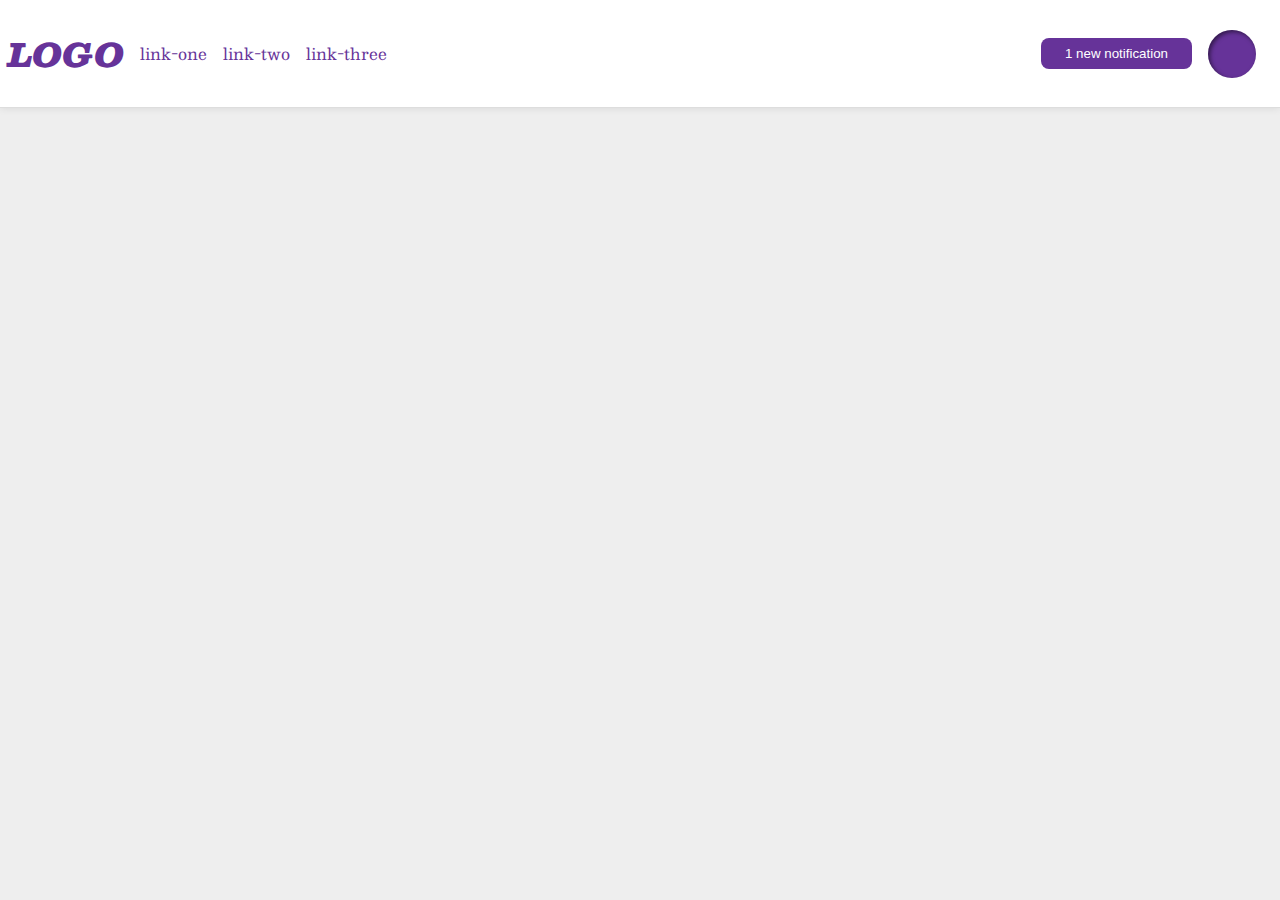
<file: flex/03-flex-header-2/index.html>
<!DOCTYPE html>
<html lang="en">
  <head>
    <meta charset="UTF-8">
    <meta http-equiv="X-UA-Compatible" content="IE=edge">
    <meta name="viewport" content="width=device-width, initial-scale=1.0">
    <title>Flex Header 2</title>
    <link rel="stylesheet" href="style.css">
  </head>
  <body>
    <div class="header">
      <div class="left">
        <div class="logo">
          LOGO
        </div>
        <ul class="links">
          <li><a href="google.com">link-one</a></li>
          <li><a href="google.com">link-two</a></li>
          <li><a href="google.com">link-three</a></li>
        </ul>
      </div>
      <button class="notifications">
        1 new notification
      </button>
      <div class="profile-image"></div>
    </div>
  </body>
</html>
</file>
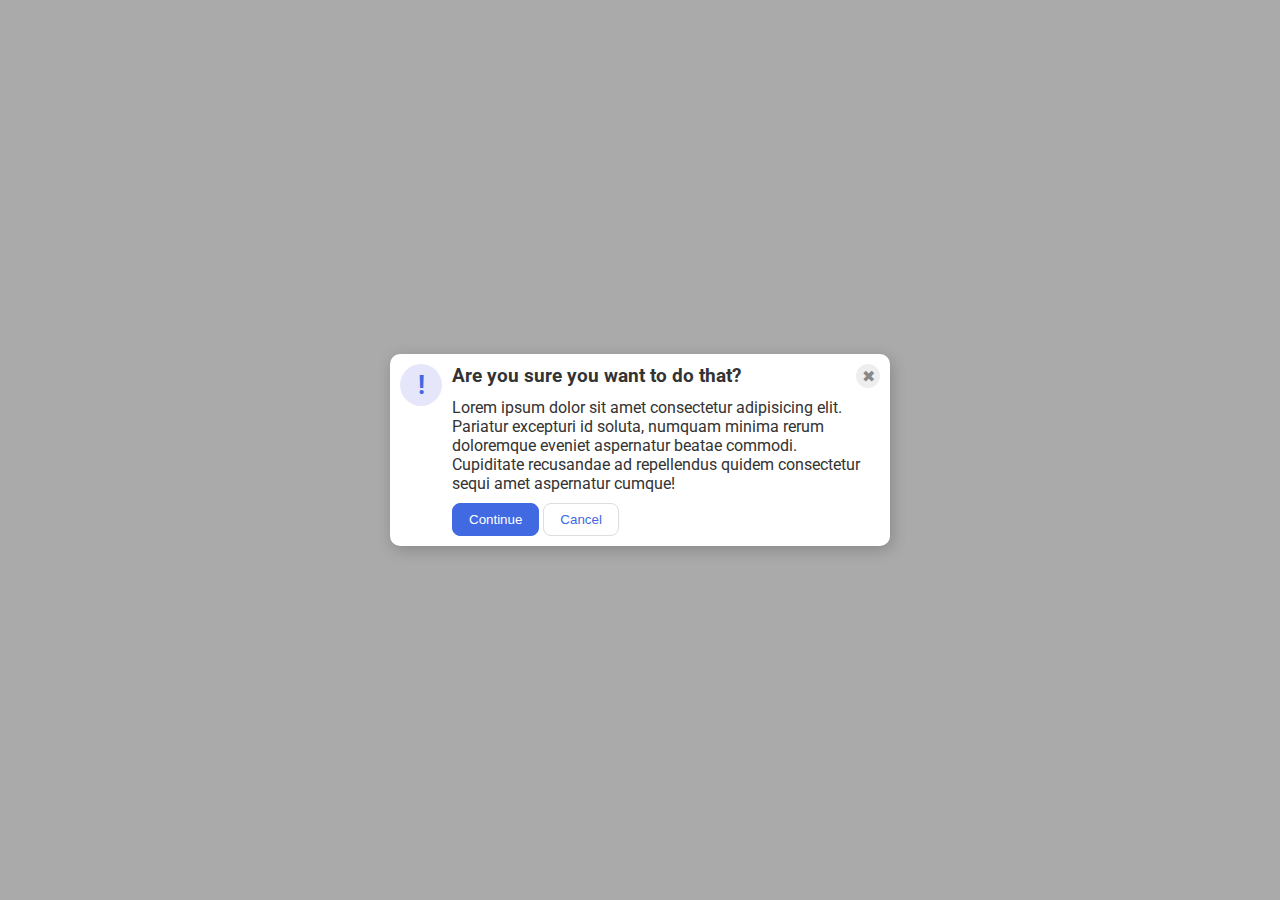
<file: flex/05-flex-modal/index.html>
<!DOCTYPE html>
<html lang="en">
  <head>
    <meta charset="UTF-8">
    <meta http-equiv="X-UA-Compatible" content="IE=edge">
    <meta name="viewport" content="width=device-width, initial-scale=1.0">
    <link rel="stylesheet" href="style.css">
    <title>Modal</title>
  </head>
  <body>
    <div class="modal">
      <div class="icon">!</div>
      <!-- We want these items grouped together to align with icon class. -->
      <div class="right">
        <!-- We want to group header and close-button for alignment purposes. -->
        <div class="header-items">
          <div class="header">Are you sure you want to do that?</div>
          <div class="close-button">✖</div>
        </div> 
        <div class="text">Lorem ipsum dolor sit amet consectetur adipisicing elit. Pariatur excepturi id soluta, numquam minima rerum doloremque eveniet aspernatur beatae commodi. Cupiditate recusandae ad repellendus quidem consectetur sequi amet aspernatur cumque!</div>
        <div class="button">
          <button class="continue">Continue</button>
          <button class="cancel">Cancel</button>
        </div>
      </div>
    </div>
  </body>
</html>
</file>
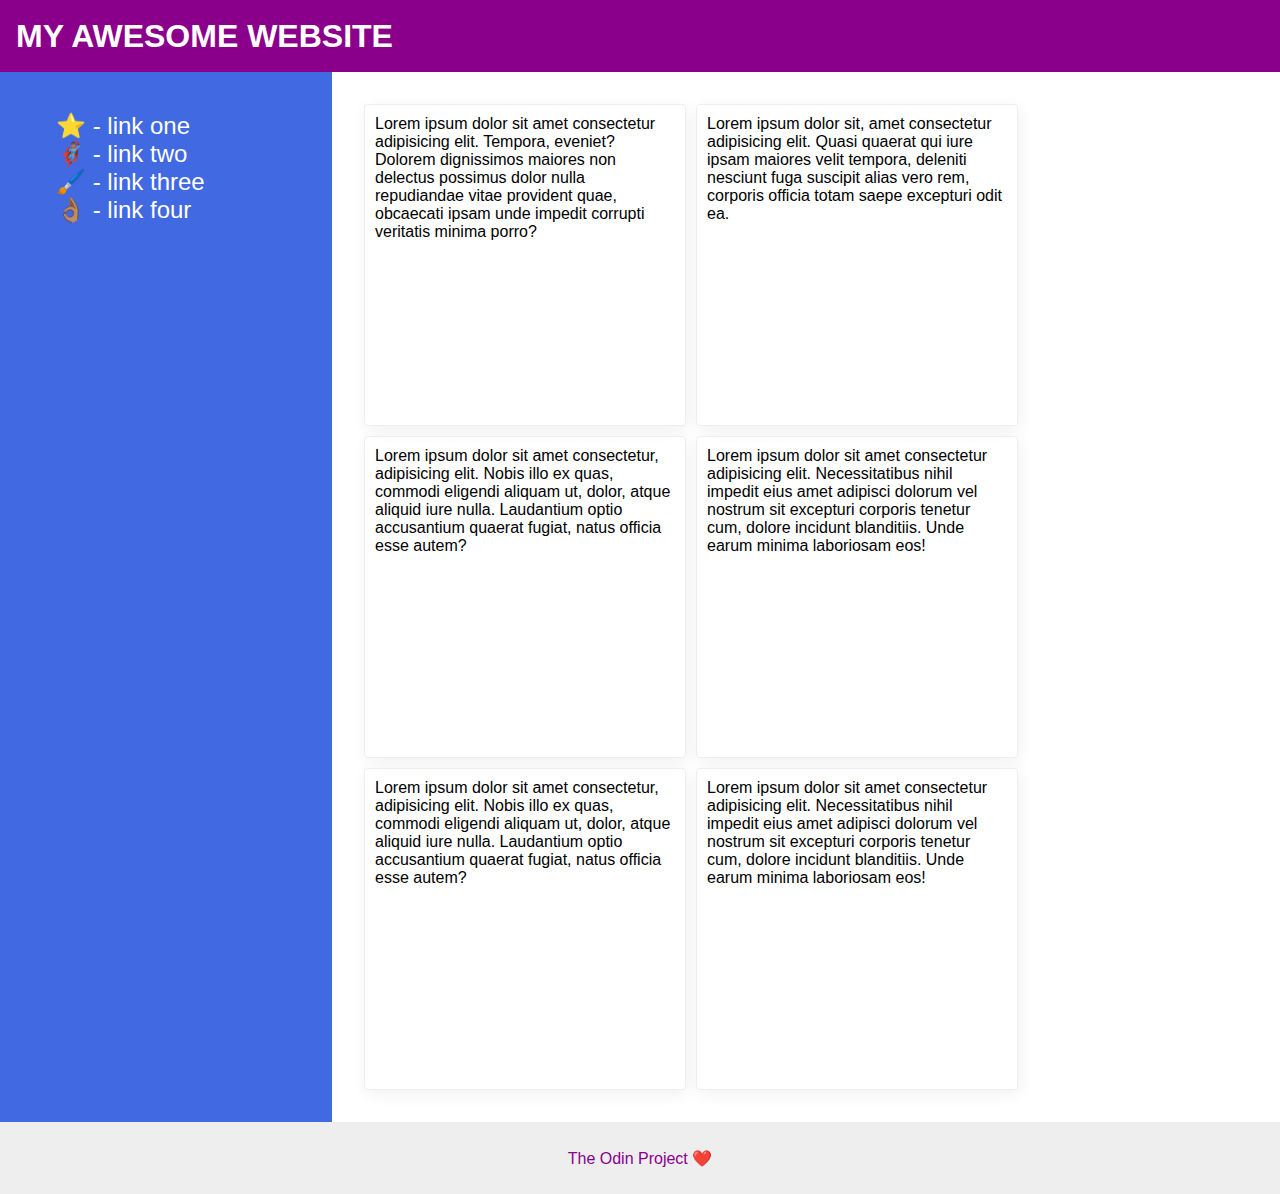
<file: flex/07-flex-layout-2/index.html>
<!DOCTYPE html>
<html lang="en">
  <head>
    <meta charset="UTF-8">
    <meta http-equiv="X-UA-Compatible" content="IE=edge">
    <meta name="viewport" content="width=device-width, initial-scale=1.0">
    <title>The Holy Grail</title>
    <link rel="stylesheet" href="style.css">
  </head>
  <body>
    <div class="header">
      MY AWESOME WEBSITE
    </div>
    
    <div class="content">
      <div class="sidebar">
        <ul>
          <li><a href="#">⭐ - link one</a></li>
          <li><a href="#">🦸🏽‍♂️ - link two</a></li>
          <li><a href="#">🖌️ - link three</a></li>
          <li><a href="#">👌🏽 - link four</a></li>
        </ul>
      </div>

      <div class="cards">
        <div class="card">Lorem ipsum dolor sit amet consectetur adipisicing elit. Tempora, eveniet? Dolorem dignissimos maiores non delectus possimus dolor nulla repudiandae vitae provident quae, obcaecati ipsam unde impedit corrupti veritatis minima porro?</div>
        <div class="card">Lorem ipsum dolor sit, amet consectetur adipisicing elit. Quasi quaerat qui iure ipsam maiores velit tempora, deleniti nesciunt fuga suscipit alias vero rem, corporis officia totam saepe excepturi odit ea.</div>
        <div class="card">Lorem ipsum dolor sit amet consectetur, adipisicing elit. Nobis illo ex quas, commodi eligendi aliquam ut, dolor, atque aliquid iure nulla. Laudantium optio accusantium quaerat fugiat, natus officia esse autem?</div>
        <div class="card">Lorem ipsum dolor sit amet consectetur adipisicing elit. Necessitatibus nihil impedit eius amet adipisci dolorum vel nostrum sit excepturi corporis tenetur cum, dolore incidunt blanditiis. Unde earum minima laboriosam eos!</div>
        <div class="card">Lorem ipsum dolor sit amet consectetur, adipisicing elit. Nobis illo ex quas, commodi eligendi aliquam ut, dolor, atque aliquid iure nulla. Laudantium optio accusantium quaerat fugiat, natus officia esse autem?</div>
        <div class="card">Lorem ipsum dolor sit amet consectetur adipisicing elit. Necessitatibus nihil impedit eius amet adipisci dolorum vel nostrum sit excepturi corporis tenetur cum, dolore incidunt blanditiis. Unde earum minima laboriosam eos!</div>
      </div>
    </div>
    <div class="footer">
      The Odin Project ❤️
    </div>
  </body>
</html>
</file>
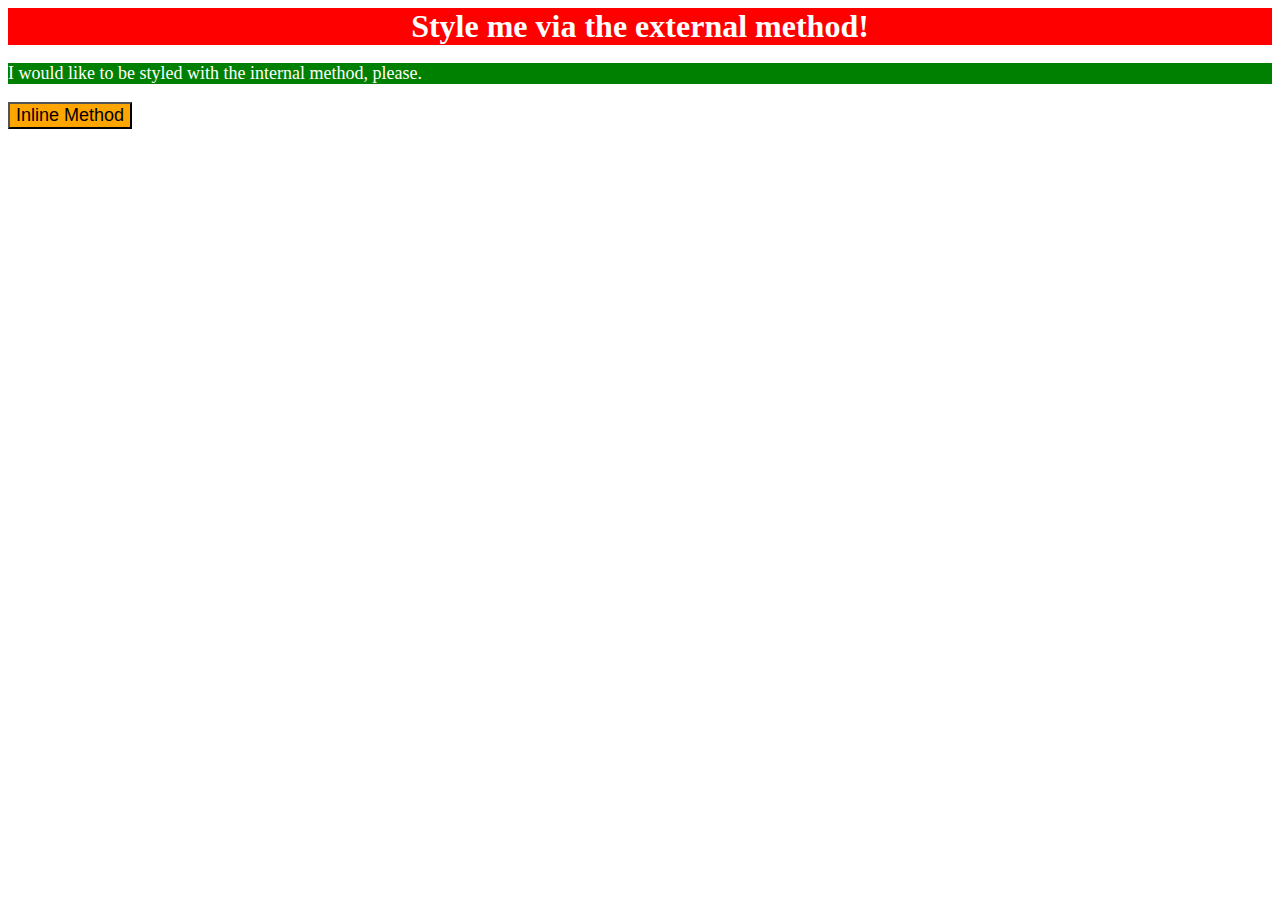
<file: foundations/01-css-methods/index.html>
<!DOCTYPE html>
<html lang="en">
  <head>
    <meta charset="UTF-8">
    <meta http-equiv="X-UA-Compatible" content="IE=edge">
    <meta name="viewport" content="width=device-width, initial-scale=1.0">
    <title>Methods for Adding CSS</title>
    <link rel="stylesheet" href="styles.css">
    <style>
      p {
        background-color: green;
        color: white;
        font-size: 18px;
      }
    </style>
  </head>
  <body>
    <div>Style me via the external method!</div>
    <p>I would like to be styled with the internal method, please.</p>
    <button style=" background-color: orange;
      font-size: 18px">Inline Method</button>
  </body>
</html>
</file>
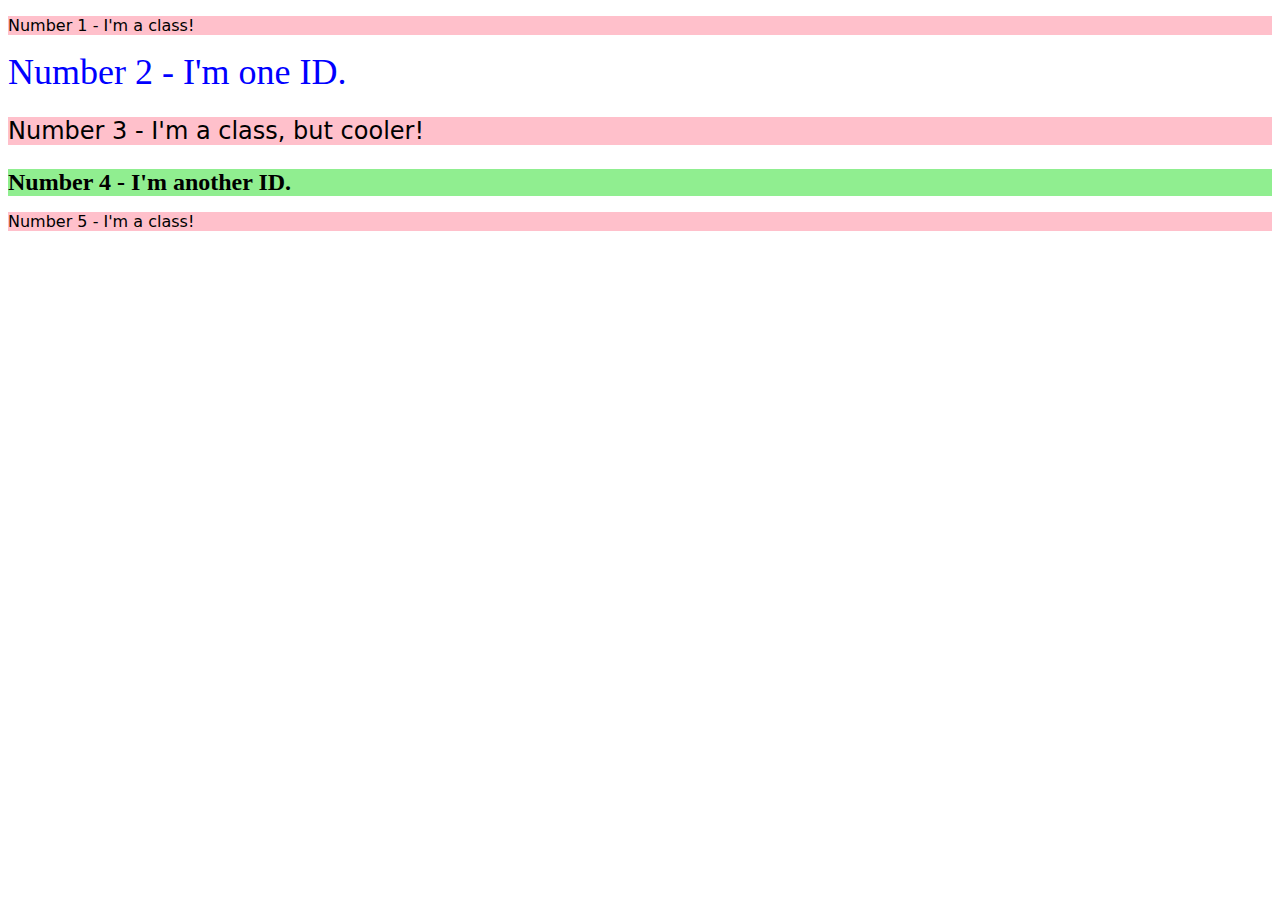
<file: foundations/02-class-id-selectors/index.html>
<!DOCTYPE html>
<html lang="en">
  <head>
    <meta charset="UTF-8">
    <meta http-equiv="X-UA-Compatible" content="IE=edge">
    <meta name="viewport" content="width=device-width, initial-scale=1.0">
    <title>Class and ID Selectors</title>
    <link rel="stylesheet" href="style.css">
  </head>
  <body>
    <p class="odd">Number 1 - I'm a class!</p>
    <div id="two">Number 2 - I'm one ID.</div>
    <p class="odd three">Number 3 - I'm a class, but cooler!</p>
    <div id="four">Number 4 - I'm another ID.</div>
    <p class="odd">Number 5 - I'm a class!</p>
  </body>
</html>
</file>
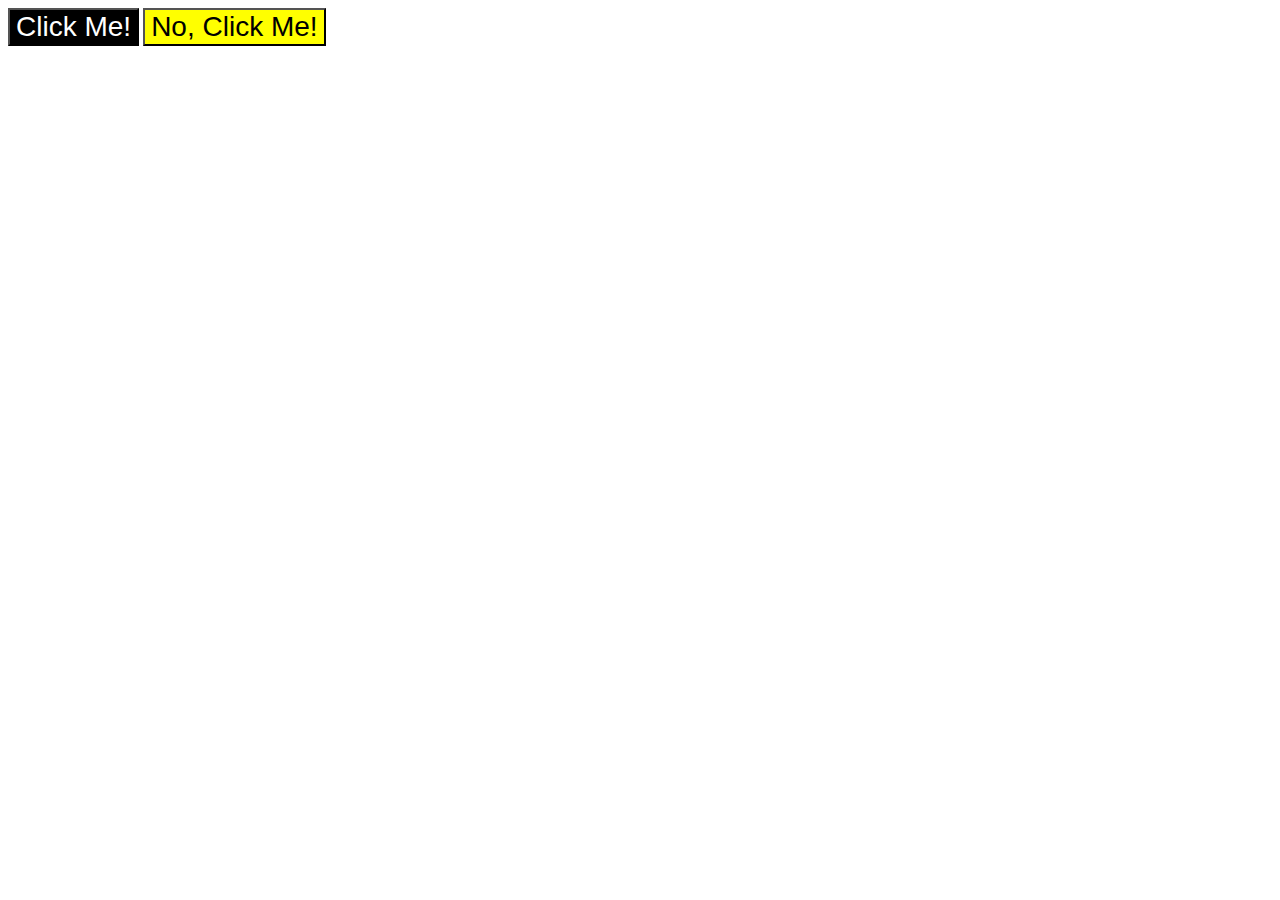
<file: foundations/03-grouping-selectors/index.html>
<!DOCTYPE html>
<html lang="en">
  <head>
    <meta charset="UTF-8">
    <meta http-equiv="X-UA-Compatible" content="IE=edge">
    <meta name="viewport" content="width=device-width, initial-scale=1.0">
    <title>Grouping Selectors</title>
    <link rel="stylesheet" href="style.css">
  </head>
  <body>
    <button class="first">Click Me!</button>
    <button class="second">No, Click Me!</button>
  </body>
</html>
</file>
<file: flex/03-flex-header-2/style.css>
/* this is some magical font-importing.  
you'll learn about it later. */
@import url('https://fonts.googleapis.com/css2?family=Besley:ital,wght@0,400;1,900&display=swap');

body {
  margin: 0;
  background: #eee;
  font-family: Besley, serif;
}

.header {
  background: white;
  border-bottom: 1px solid #ddd;
  box-shadow: 0 0 8px rgba(0,0,0,.1);
  display: flex;

  /* Center items vertically inside header */
  align-items: center;

  /* Adds 8px space betwen everything and the edge of the header */
  padding: 8px;
}

.profile-image {
  background: rebeccapurple;
  box-shadow: inset 2px 2px 4px rgba(0,0,0,.5);
  border-radius: 50%;
  width: 48px;
  height: 48px;
  margin: 16px;
}

.logo {
  color: rebeccapurple;
  font-size: 32px;
  font-weight: 900;
  font-style: italic;
}

button {
  border: none;
  border-radius: 8px;
  background: rebeccapurple;
  color: white;
  padding: 8px 24px;
}

a {
  /* this removes the line under our links */
  text-decoration: none;
  color: rebeccapurple;
}

ul {
  list-style-type: none;
  /* Causes links to appear in a row instead of stacked on top of each other */
  display: flex;
  column-gap: 1em;
}

.links {
  padding: 16px;
}

.notifications {
  /* Forces notifications to right side of header */
  margin-left: auto;
}

/* For divs that contains logo and links */
.left {
  display: flex;
  align-items: center;
}
</file>
<file: flex/05-flex-modal/style.css>
@import url('https://fonts.googleapis.com/css2?family=Roboto:wght@400;700&display=swap');

html, body {
  height: 100%;
}

body {
  font-family: Roboto, sans-serif;
  margin: 0;
  background: #aaa;
  color: #333;
  /* I'll give you this one for free lol */
  display: flex;
  align-items: center;
  justify-content: center;
}

.modal {
  background: white;
  width: 480px;
  border-radius: 10px;
  box-shadow: 2px 4px 16px rgba(0,0,0,.2);
  /* Add padding around edge of modal. */
  padding: 10px;
  display: flex;
  /* Make sure icon class and  header-class are aligned horizontally */
  justify-content: center;
}

.icon {
  color: royalblue;
  font-size: 26px;
  font-weight: 700;
  background: lavender;
  width: 42px;
  height: 42px;
  border-radius: 50%;
  display: flex;
  align-items: center;
  justify-content: center;
  /* Set to 0 to prevent icon from being deformed */
  flex-shrink: 0;
}

.close-button {
  background: #eee;
  border-radius: 50%;
  color: #888;
  font-weight: 400;
  font-size: 16px;
  height: 24px;
  width: 24px;
  display: flex;
  align-items: center;
  justify-content: center;
  /* Forces close button to right side of dialog box. */
  margin-left: auto;
}

button {
  padding: 8px 16px;
  border-radius: 8px;
}

button.continue {
  background: royalblue;
  border: 1px solid royalblue;
  color: white;
}

button.cancel {
  background: white;
  border: 1px solid #ddd;
  color: royalblue;
}

.header {
  /* We want bold and slightly larger text. */
  font-weight: bold;
  font-size: larger;
}

/* Class for setting flex around divs with header and close-button
   classes. */
.header-items {
  /* Add space between this class and text below it. */
  padding-bottom: 10px;
  display: flex;
  /* Make sure title and close button are aligned horizontally. */
  justify-content: center;
}

/* Class for setting up flex around divs with the header, close-button,
   text, and button classes. */
.right {
  padding-left: 10px;
  display: flex;
  /* We want divs to be in a column so that header, text, and buttons
     are aligned with each other. */
  flex-direction: column;
}

.text {
  /* Use shorthand to do padding-right and padding-bottom of 10px. */
  padding: 0 10px 10px 0;
}
</file>
<file: flex/07-flex-layout-2/style.css>
body {
  font-family: -apple-system, BlinkMacSystemFont, 'Segoe UI', Roboto, Oxygen, Ubuntu, Cantarell, 'Open Sans', 'Helvetica Neue', sans-serif;
  margin: 0;
  min-height: 100vh;

  /* Add flexbox */
  display: flex;
  /* We want everything at this level in a column. */
  flex-direction: column;
}

.header {
  height: 72px;
  background: darkmagenta;
  color: white;
  font-size: 32px;
  font-weight: 900;
  /* Move text 16px from edge of screen. */
  padding-left: 16px;
  display: flex;
  /* Text is aligned center vertically */
  align-items: center;
}

/* div that surrounds sidebar and cards */
.content {
  display: flex;
  /* We want content to be in a row for sidebar and cards */
  flex-direction: row;
  /* We want content to grow to fill space. */
  flex-grow: 1;
}

.sidebar {
  width: 300px;
  padding: 16px;
  background: royalblue;
  display: flex;
  /* Make sure sidebar does not shrink. */
  flex-shrink: 0;
}

ul {
  /* Remove the dots on the list items */
  list-style-type: none;
  font-size: 24px;
}

a:link {
  /* Set font color of links to white */
  color: white;
  /* Remove underlines from links */
  text-decoration: none;
}

/* For div with class cards with divs with card children */
.cards {
  padding: 32px;
  display: flex;
  /* Set direction to row */
  flex-direction: row;
  /* Set to wrap */
  flex-wrap: wrap;
  /* Set row and column gaps */
  row-gap: 10px;
  column-gap: 10px;
}

.card {
  /* We do not want to use flex here.  Set height and width 
     to make thins work */
  border: 1px solid #eee;
  box-shadow: 2px 4px 16px rgba(0,0,0,.06);
  border-radius: 4px;
  padding: 10px;
  /* We need to set height of cards */
  height: 300px;
  /* We need to set width of cards */
  width: 300px;
}

.footer {
  height: 72px;
  background: #eee;
  color: darkmagenta;
  display: flex;
  /* Pushes footer to bottom of screen. */
  margin-top: auto;
  /* Align vertically */
  align-items: center;
  /* Align horizontally */
  justify-content: center;
}
</file>
<file: foundations/01-css-methods/styles.css>
div {
    background-color: red;
    color: white;
    font-size: 32px;
    text-align: center;
    font-weight: bold;
}
</file>
<file: foundations/02-class-id-selectors/style.css>
.three {
    font-size: 24px;
}

#two {
    color: #0000ff;
    font-size: 36px;
}

#four {
    background-color: lightgreen;
    font-size: 24px;
    font-weight: bold;
}

.odd {
    background-color: pink;
    font-family: Verdana, "DejaVu Sans", sans-serif;
}
</file>
<file: foundations/03-grouping-selectors/style.css>
.first, .second {
    font-size: 28px;
    font-family: Helvetica, 'Times New Roman', sans-serif;
}

.first {
    background-color: black;
    color: white;
}

.second {
    background-color: yellow;
}
</file>
